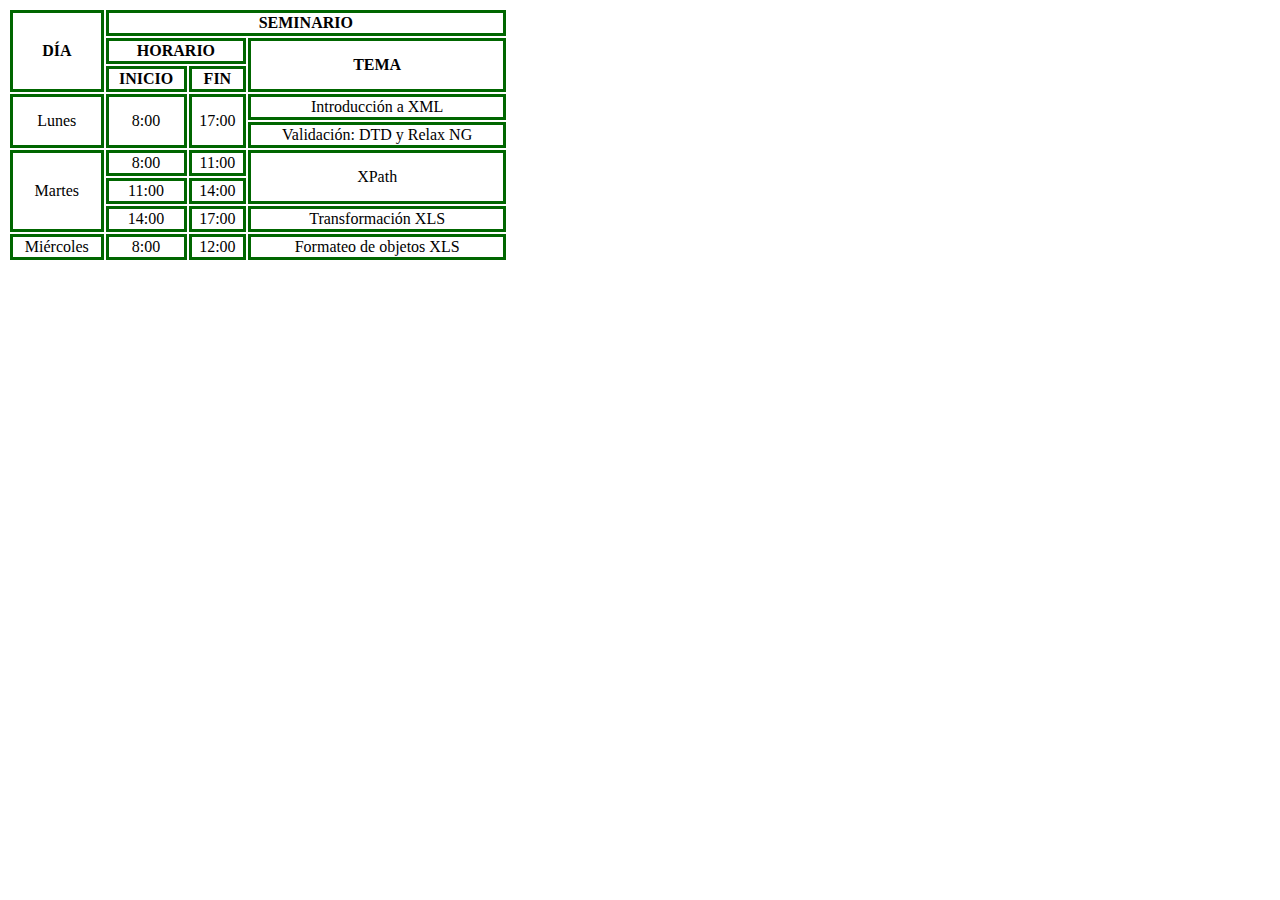
<file: Ejercicios_moodle/Práctica 2.3/index.html>
<!DOCTYPE html>
<html lang="en">
<head>
    <meta charset="UTF-8">
    <meta name="viewport" content="width=device-width, initial-scale=1.0">
    <meta http-equiv="X-UA-Compatible" content="ie=edge">
    <title>Layout Tabla</title>
    <style>
    
        table {
            width: 500px;
        }    

        th, 
        td {
            border: 3px solid #006600;
            text-align: center;
        }

    </style>
</head>

<body>

    <!-- Etiqueta raíz de una tabla -->
    <!-- Las tablas deben de ser pequeñas, -->
    <!-- Una tabla excesivamente grande penaliza la renderización de página -->
    <table>
        <!-- Identifica la cabecera de la tabla, opcional -->
        <thead>
            <!-- tr table row - fila de tabla -->
            <!-- Fila 1 -->
            <tr>
                <!-- th celda de cabecera, mapearse a columnas o división de la fila -->
                <th rowspan="3">DÍA</th>
                <th colspan="3">SEMINARIO</th>
                <!-- <th>TRES</th> -->
                <!-- <th>CUATRO</th> -->
            </tr>
            <!-- Fila 2 -->
            <tr>
                <!-- th celda de cabecera -->
                <!-- <th>UNO</th> -->
                <th colspan="2">HORARIO</th>
                <!-- <th>TRES</th> -->
                <th rowspan="2">TEMA</th>
            </tr>
             <!-- Fila 3 -->
             <tr>
                    <!-- th celda de cabecera -->
                    <!-- <th>UNO</th> -->
                    <th>INICIO</th>
                    <th>FIN</th>
                    <!-- <th>CUATRO</th> -->
                </tr>
        </thead>
        <!-- El cuerpo de la tabla -->
        <tbody>
            <!-- Fila 4, primera fila del cuerpo de la tabla -->
            <tr>
                <!-- td - table data - celda de dato, divide fila en columnas -->
                <td rowspan="2">Lunes</td>
                <td rowspan="2">8:00</td>
                <td rowspan="2">17:00</td>
                <td>Introducción a XML</td>
            </tr>
            <!--Fila 5 -->
            <tr>
                <!-- td - table data - celda de dato, divide fila en columnas -->
                <!-- <td>UNO</td> -->
                <!-- <td>DOS</td> -->
                <!-- <td>TRES</td> -->
                <td>Validación: DTD y Relax NG</td>
            </tr>
            <!-- Fila 6 -->
            <tr>
                <!-- td - table data - celda de dato, divide fila en columnas -->
                <td rowspan="3">Martes</td>
                <td>8:00</td>
                <td>11:00</td>
                <td rowspan="2">XPath</td>
            </tr>
            <!-- Fila 7 -->
            <tr>
                <!-- td - table data - celda de dato, divide fila en columnas -->
                <!-- <td>UNO</td> -->
                <td>11:00</td>
                <td>14:00</td>
                <!-- <td>CUATRO</td> -->
            </tr>
            <!-- Fila 8 -->
            <tr>
                <!-- td - table data - celda de dato, divide fila en columnas -->
                <!-- <td>UNO</td> -->
                <td>14:00</td>
                <td>17:00</td>
                <td>Transformación XLS</td>
            </tr>
            <tr>
                <!-- td - table data - celda de dato, divide fila en columnas -->
                <td>Miércoles</td>
                <td>8:00</td>
                <td>12:00</td>
                <td>Formateo de objetos XLS</td>
            </tr>
        </tbody>
        <!-- Para establecer algún pie de tabla -->
        <tfoot>

        </tfoot>
    </table>
</body>
</html>
</file>
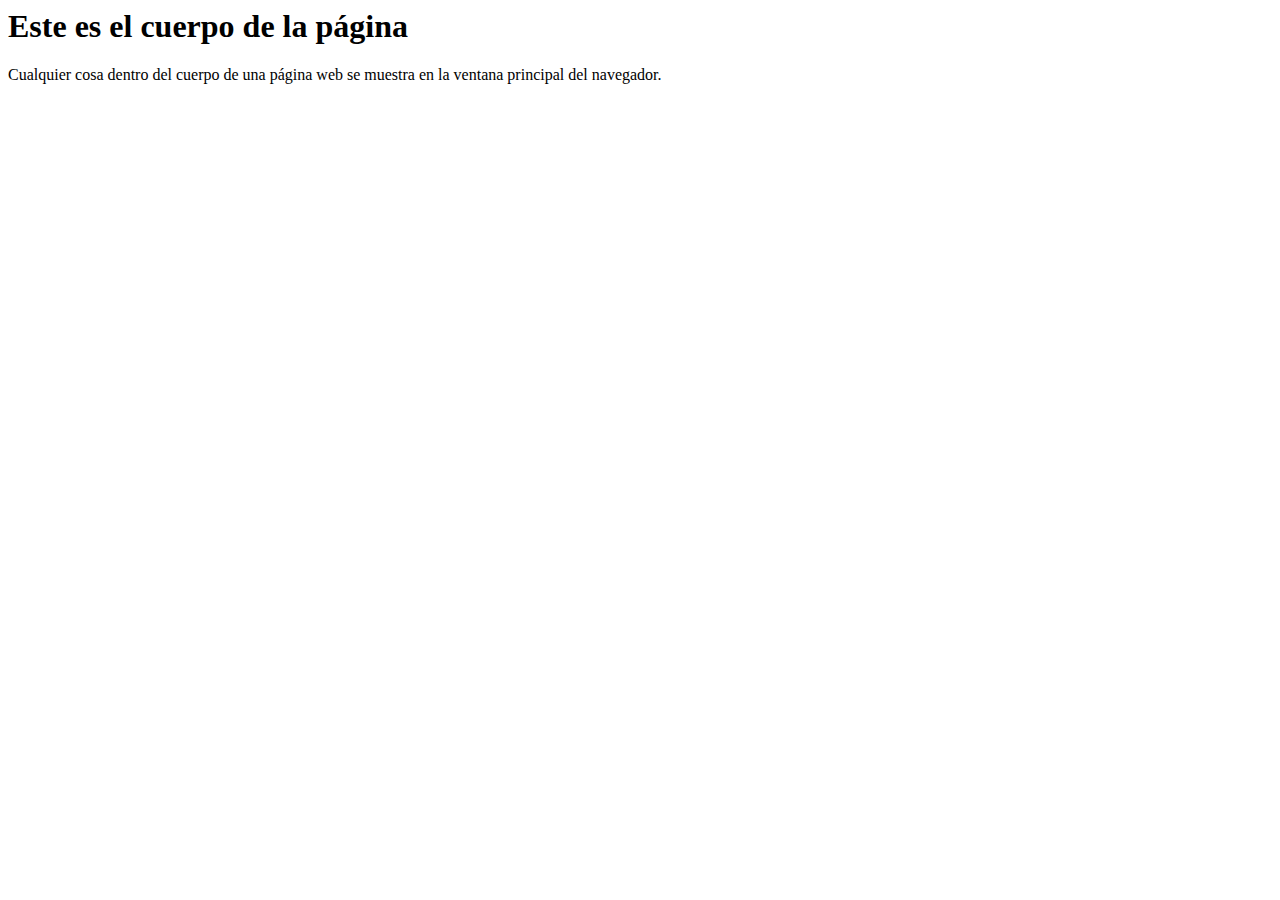
<file: estructura.html>
<html>
    <head>
        <title>Este es el título de la página</title>
    </head>
    <body>
        <h1>Este es el cuerpo de la página</h1>
        <p>Cualquier cosa dentro del cuerpo de una página web se
muestra en la ventana principal del navegador.</p>
    </body>
</html>
</file>
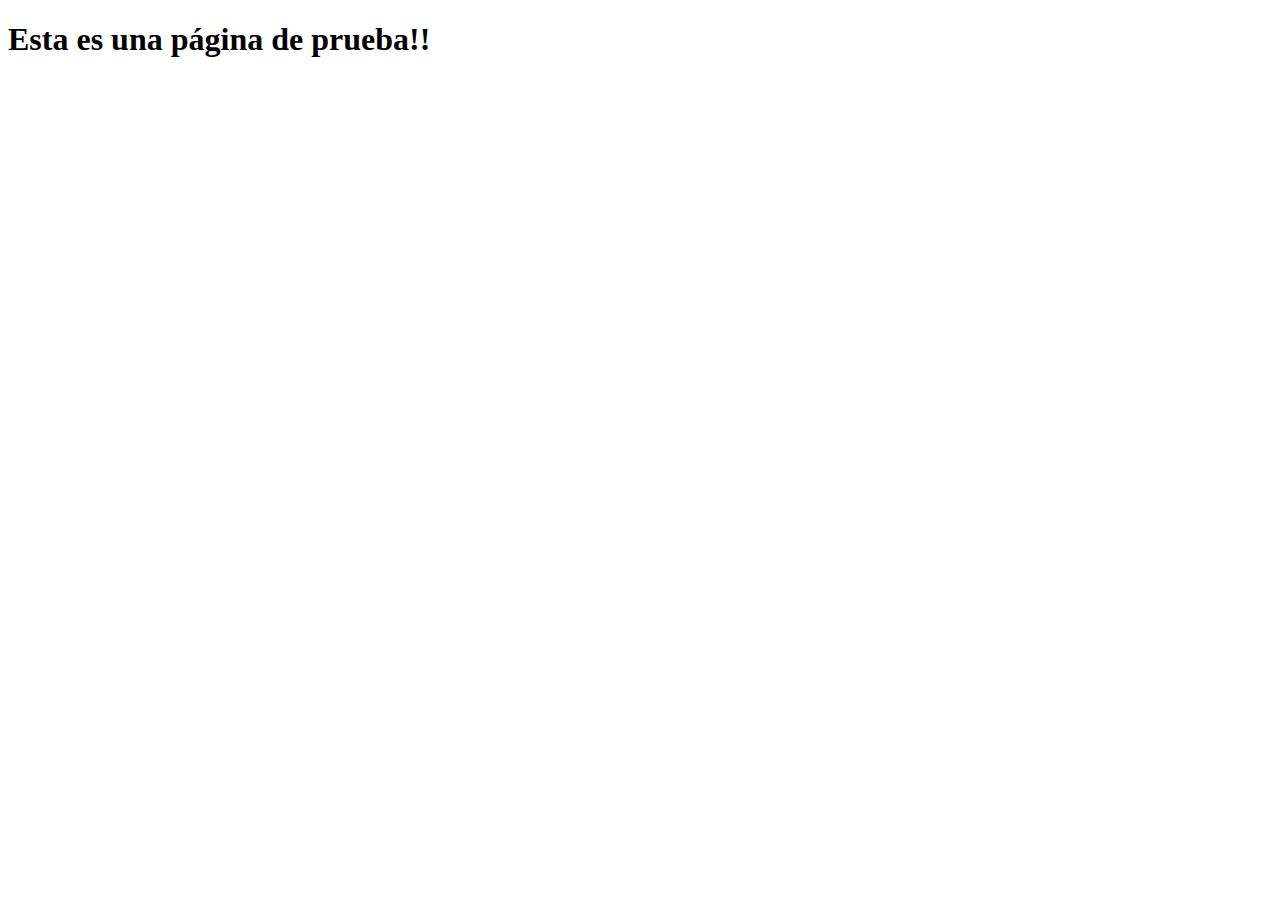
<file: pag_prueba2.html>
<!DOCTYPE html>
<html lang="en">
<head>
    <meta charset="UTF-8">
    <meta name="viewport" content="width=device-width, initial-scale=1.0">
    <meta http-equiv="X-UA-Compatible" content="ie=edge">
    <title>Página prueba comit y push</title>
</head>
<body>
    <h1>Esta es una página de prueba!!</h1>
</body>
</html>
</file>
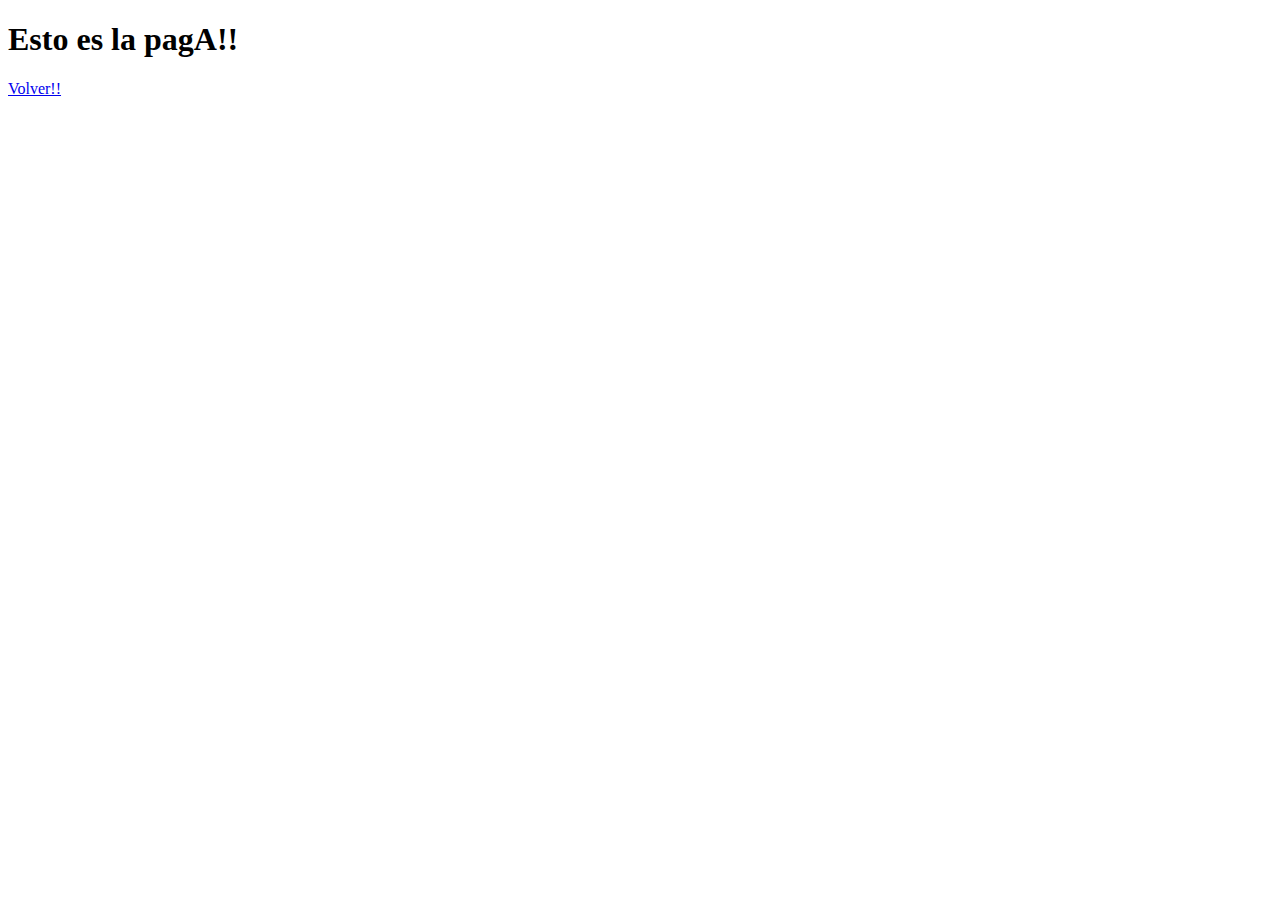
<file: Ejemplos_clase/pruebaDirRelativo/pagA.html>
<!DOCTYPE html>
<html lang="en">
<head>
    <meta charset="UTF-8">
    <meta name="viewport" content="width=device-width, initial-scale=1.0">
    <meta http-equiv="X-UA-Compatible" content="ie=edge">
    <title>Document</title>
</head>
<body>
    <h1>Esto es la pagA!!</h1>
    <a href="../inicio.html">Volver!!</a>
</body>
</html>
</file>
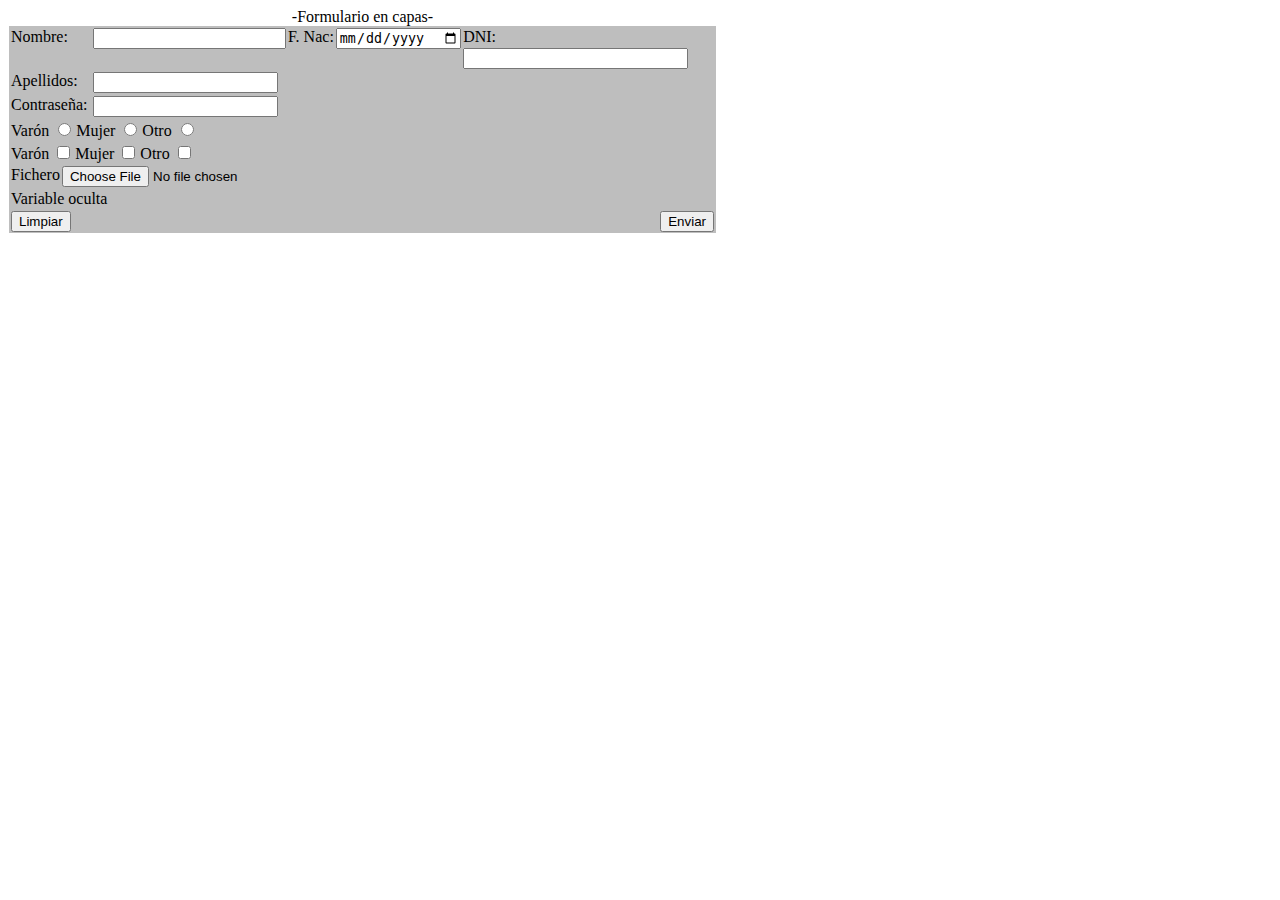
<file: Ejercicios_moodle/Práctica 3.1/formulario-con-capas-inputs.html>
<!DOCTYPE html>
<html lang="en">
<head>
    <meta charset="UTF-8">
    <meta name="viewport" content="width=device-width, initial-scale=1.0">
    <meta http-equiv="X-UA-Compatible" content="ie=edge">
    <title>Práctica 3.1</title>
    <style>
        .clearfix::after {
            content: "";
            display: block;
            clear: both;
        }
        div {
            margin: 1px;
        }
    </style>
</head>
<body>

    <!-- Un formulario tiene 2 atributos principales: action
        url donde se envían los datos del formulario
        y method="POST" como se envían normalmente como POST, no GET
        POST quiere decir que los datos van en el cuerpo del mensaje http -->

    <form action="https://enft35xvzynuj.x.pipedream.net" method="POST">
        <div id="contenedora-formulario" style="width: 707px;background-color: #BEBEBE;">

            <!-- Fila 1 -->
            <div class="clearfix" style="float: none;margin: 0 auto;width: 707px;text-align: center;background-color: white;">
                -Formulario en capas-
            </div>
            <!-- Fila 2 -->
            <div class="clearfix">
                <!-- Celda 1 de la fila 2 -->
                <div style="float: left;width: 80px;">
                    Nombre:
                 </div>
                 <!-- Celda 2 de la fila 2 -->
                <div style="float: left;">
                    <!-- El input de type text sirve para escribir un texto normal como un nombre o apellidos -->
                    <input type="text" name="nombre" size="21">
                </div>
                <!-- Celda 3 de la fila 2 -->
                <div style="float: left;">
                    F. Nac:
                </div>
                <!-- Celda 4 de la fila 2 -->
                <div style="float: left;">
                    <!-- Este input de type date sirve para que podamos poner una fecha, con un calendario para elegirla y también la puede poner automáticamente -->
                    <input type="date" name="fecha" size="25">
                </div>
                <!-- Celda 5 de la fila 2 -->
                <div style="float: left;">
                    DNI:
                </div>
                <!-- Celda 6 de la fila 2 -->
                <div style="float: left;">
                    <!-- El input de type text sirve para escribir un texto normal como un nombre o apellidos -->
                    <input type="text" size="25"  
                    maxlength="9" name="nif" 
                    pattern="(([X-Z]{1})([-]?)(\d{7})([-]?)([A-Z]{1}))|((\d{8})([-]?)([A-Z]{1}))" 
                    title="Introduzca el dni" required/>
                </div>
            </div>

            <!-- Fila 3 -->
            <div class="clearfix">
                <!-- Celda 1 de la fila 3 -->
                <div style="float: left;width: 80px;">
                    Apellidos:
                </div>
                <!-- Celda 2 de la fila 3 -->
                <div style="float: left;">
                    <!-- El input de type text sirve para escribir un texto normal como un nombre o apellidos -->
                    <input type="text" name="apellidos" size="20">
                </div>
            </div>

            <!-- Fila 4 -->
            <div class="clearfix">
                <!-- Celda 1 de la fila 4 -->
                <div style="float: left;width: 80px;">
                    Contraseña:
                </div>
                <!-- Celda 2 de la fila 4 -->
                <div style="float: left;">
                    <!-- Este input de tipo password es para que la contraseña salga oculta con esta símbolo * -->
                    <input type="password" name="password">
                </div>
            </div>   

            <!-- Fila 5 -->
            <div class="clearfix">
                <!-- Celda 1 de la fila 5 -->
                <!-- El tipo radio sirve para seleccionar una opcion y solo te permite escoger una de ellas -->
                <div style="float: left;">
                    <label for="varon">Varón</label>
                    <input type="radio" name="genero" id="varon" value="varon">
                </div>
                <!-- Celda 2 de la fila 5 -->
                <div style="float: left;">
                    <label for="mujer">Mujer</label>
                    <input type="radio" name="genero" id="mujer" value="mujer">
                </div>
                <!-- Celda 3 de la fila 5 -->
                <div style="float: left;">
                    <label for="otro">Otro</label>
                    <input type="radio" name="genero" id="otro" value="otro">
                </div>
            </div> 

            <!-- Fila 6 -->
            <div class="clearfix">
                <!-- Celda 1 de la fila 6 -->
                <!-- El tipo checkbox sirve para poder seleccionar más opciones y no solo una opción -->
                <div style="float: left;">
                    <label for="varon">Varón</label>
                    <input type="checkbox" name="varon" id="varon" value="varon">
                </div>
                <!-- Celda 2 de la fila 6 -->
                <div style="float: left;">
                    <label for="mujer">Mujer</label>
                    <input type="checkbox" name="mujer" id="mujer" value="mujer">
                </div>
                <!-- Celda 3 de la fila 6 -->
                <div style="float: left;">
                    <label for="otro">Otro</label>
                    <input type="checkbox" name="otro" id="otro" value="otro">
                </div>
            </div> 

            <!-- Fila 7 -->
            <div class="clearfix">
                <!-- Celda 1 de la fila 7 -->
                <div style="float: left;">
                    Fichero
                </div>
                <!-- Celda 2 de la fila 7 -->
                <div style="float: left;">
                    <!-- Este intup de tipo file, sirve para seleccionar ficheros del ordenador -->
                    <input type="file" name="fich" id="fich">
                </div>
            </div> 

            <!-- Fila 8 --> 
            <div class="clearfix">
                <!-- Celda 1 de la fila 8 -->
                <div style="float: left;">
                    Variable oculta
                </div>
                <!-- Celda 2 de la fila 8 -->
                <div style="float: left;">
                    <!-- El intup de tipo hidden sirve para darle un valor oculto -->
                    <input type="hidden" name="parametrooculto" value="valor oculto">
                </div>
            </div>

            <!-- Fila 9 -->
            <div class="clearfix">
                <!-- Celda 1 de la fila 9 -->
                <div style="float: left;width: 80px;">
                    <!-- Este input es un botón para limpiar los campos del formulario -->
                    <input type="reset" value="Limpiar">
                </div>
                <!-- Celda 2 de la fila 9 -->
                <div style="float: right;">
                    <!-- Este input es para enviar el formulario al action (url) establecido -->
                    <input type="submit" value="Enviar">
                </div>
            </div>      
        </div>
    </form>
</body>
</html>
</file>
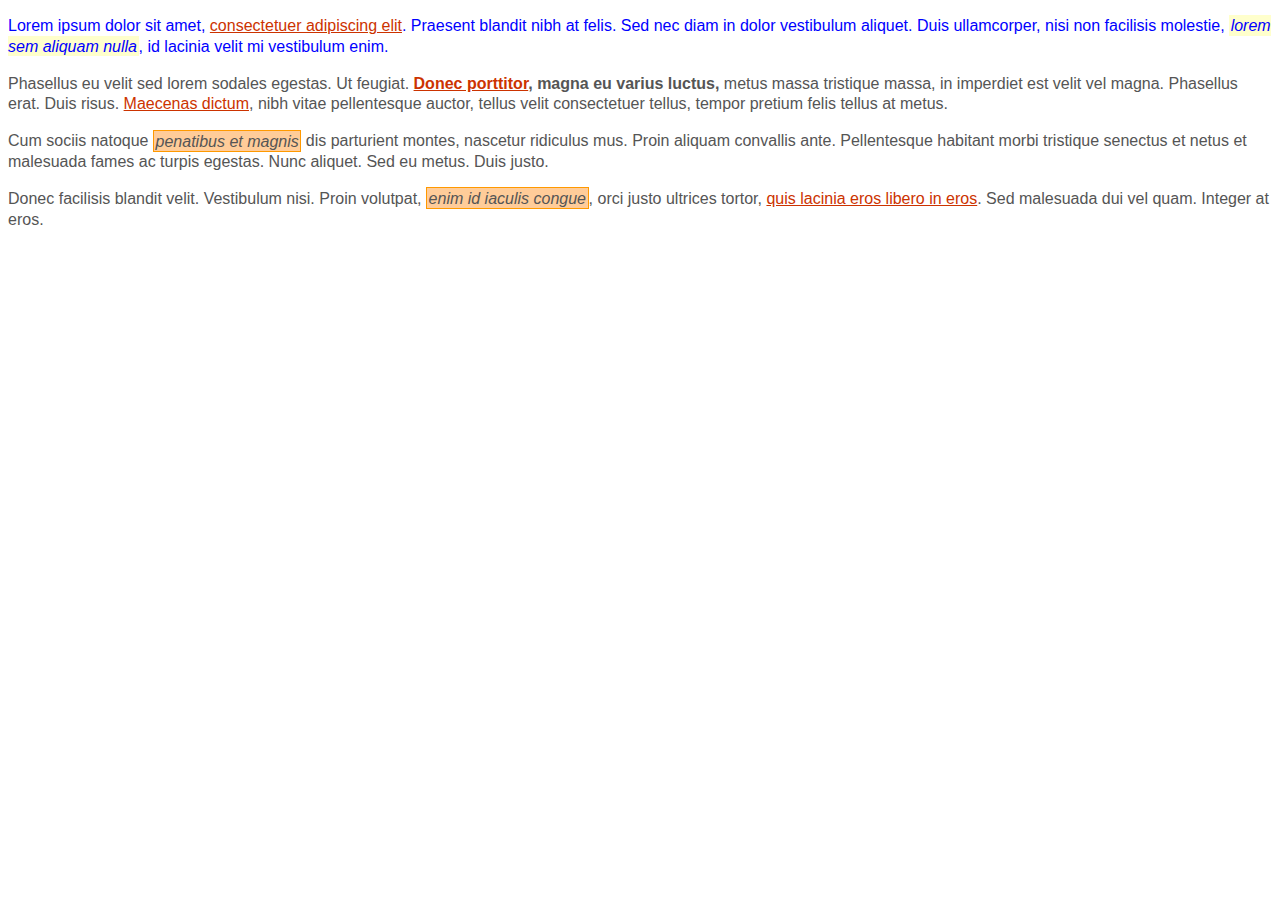
<file: Ejercicios_moodle/Práctica 3.5/selectores-css.html>
<!DOCTYPE html PUBLIC "-//W3C//DTD XHTML 1.0 Transitional//EN" "http://www.w3.org/TR/xhtml1/DTD/xhtml1-transitional.dtd">
<html xmlns="http://www.w3.org/1999/xhtml">
<head>
<meta http-equiv="Content-Type" content="text/html; charset=iso-8859-1" />
<title>Ejercicio de selectores</title>

<style type="text/css">
/* Todos los elementos de la pagina */
body {
    font: 1em/1.3 Arial, Helvetica, sans-serif;
}

/* Todos los parrafos de la pagina */
p {
color: #555;
}

/* Todos los párrafos contenidos en #primero */
#primero p {
    color: blue;
}
 
/* Todos los enlaces la pagina */
a { 
    color: #CC3300;
}
 
/* Los elementos "em" contenidos en #primero */
#primero em {
    background: #FFFFCC; 
    padding: .1em;
}
 
/* Todos los elementos "em" de clase "especial" en toda la pagina */
.especial {
    background: #FFCC99;
    border: 1px solid #FF9900;
    padding: .1em;
}
 
/* Elementos "span" contenidos en .normal */
.normal span {
    font-weight: bold;
}
 
</style>
</head>
 
<body>
 
<div id="primero">
<p>Lorem ipsum dolor sit amet, <a href="#">consectetuer adipiscing elit</a>. Praesent blandit nibh at felis. Sed nec diam in dolor vestibulum aliquet. Duis ullamcorper, nisi non facilisis molestie, <em>lorem sem aliquam nulla</em>, id lacinia velit mi vestibulum enim.</p>
 
</div>
 
<div class="normal">
<p>Phasellus eu velit sed lorem sodales egestas. Ut feugiat. <span><a href="#">Donec porttitor</a>, magna eu varius luctus,</span> metus massa tristique massa, in imperdiet est velit vel magna. Phasellus erat. Duis risus. <a href="#">Maecenas dictum</a>, nibh vitae pellentesque auctor, tellus velit consectetuer tellus, tempor pretium felis tellus at metus.</p>
 
<p>Cum sociis natoque <em class="especial">penatibus et magnis</em> dis parturient montes, nascetur ridiculus mus. Proin aliquam convallis ante. Pellentesque habitant morbi tristique senectus et netus et malesuada fames ac turpis egestas. Nunc aliquet. Sed eu metus. Duis justo.</p>
 
<p>Donec facilisis blandit velit. Vestibulum nisi. Proin volutpat, <em class="especial">enim id iaculis congue</em>, orci justo ultrices tortor, <a href="#">quis lacinia eros libero in eros</a>. Sed malesuada dui vel quam. Integer at eros.</p>
</div>
 
</body>
</html>
</file>
